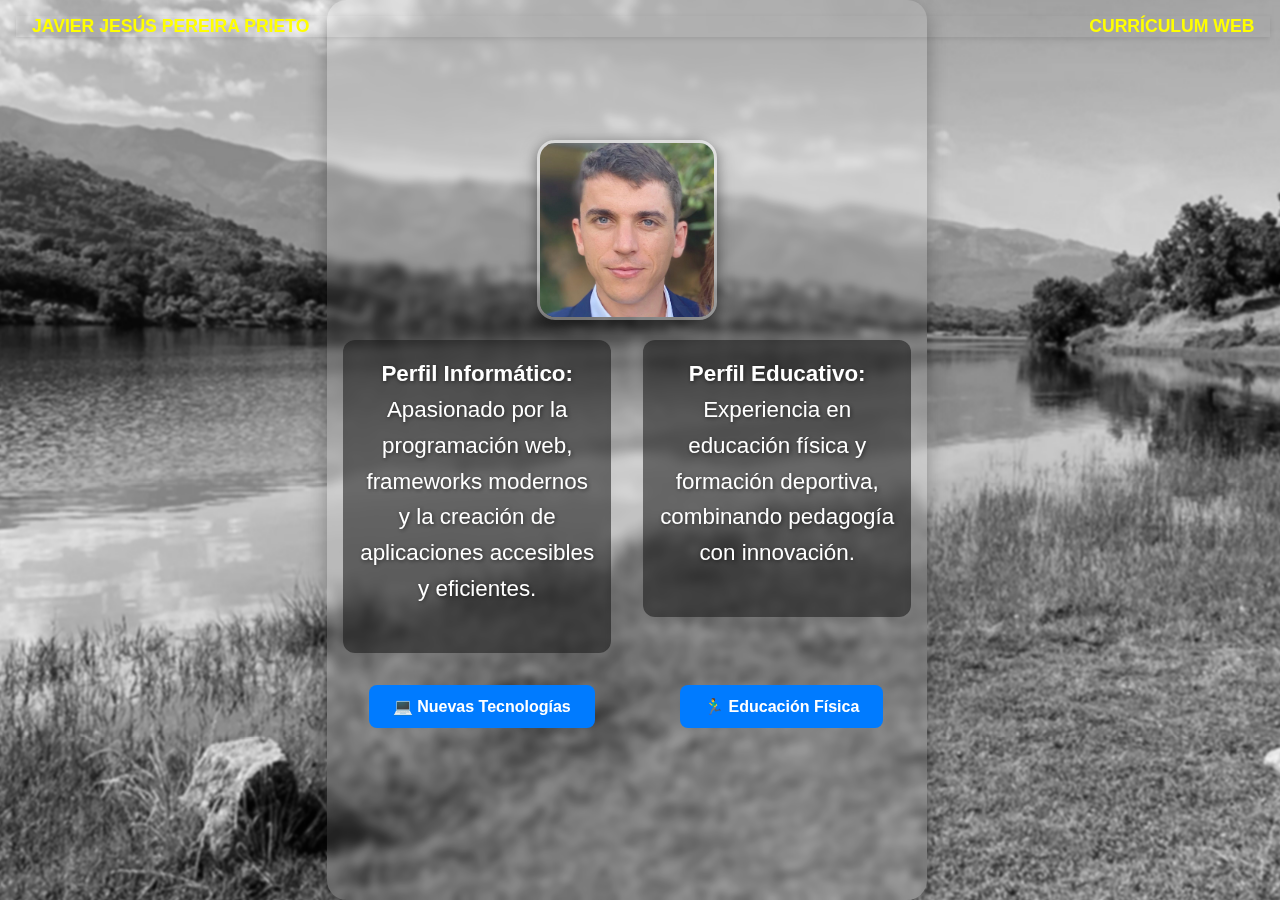
<file: Curriculum web/index.html>
<!DOCTYPE html>
<html lang="es">
<head>
  <meta charset="UTF-8" />
  <meta name="viewport" content="width=device-width, initial-scale=1.0" />
  <title>Javier Jesús Pereira Prieto</title>
  <link rel="stylesheet" href="css/styles.css" />
</head>

  <!-- Nombre arriba a la izquierda -->
<header class="nombre">
  <span>JAVIER JESÚS PEREIRA PRIETO</span>
  <span>CURRÍCULUM WEB</span>
</header>

<body class="inicio">
  <div class="fondo"></div>
  <main id="pantalla-inicial" role="main" aria-label="Introducción y menú principal">
    <!-- Imagen centrada -->
    <img src="img/foto-javi.jpg" alt="Foto de Javier Jesús Pereira Prieto" class="foto-perfil" />

    <!-- Descripciones en columnas -->
    <div class="descripcion-container">
      <div class="perfil1">
        <p><strong>Perfil Informático:</strong> Apasionado por la programación web, frameworks modernos y la creación de aplicaciones accesibles y eficientes.</p>
      </div>
      <div class="perfil2">
        <p><strong>Perfil Educativo:</strong> Experiencia en educación física y formación deportiva, combinando pedagogía con innovación.</p>
      </div>
    </div>

    <!-- Botones -->
    <nav class="botones-menu" aria-label="Menú de perfiles y secciones">
      <a href="home.html" class="btn-opcion1">💻 Nuevas Tecnologías</a>
      <a href="home-educacion.html" class="btn-opcion2">🏃‍♂️ Educación Física</a>
    </nav>
  </main>
</body>
</html>
</file>
<file: Curriculum web/css/styles.css>
/* ================= RESET Y BASE ================= */
* {
  margin: 0;
  padding: 0;
  box-sizing: border-box;
}
body {
  font-family: 'Segoe UI', Arial, sans-serif;
  background: #f3f3f3;
  color: #333;
}
a {
  text-decoration: none;
  color: inherit;
}

/* ================= ESTILOS GENERALES ================= */
img {
  display: block;
  max-width: 100%;
}
button {
  cursor: pointer;
}

/* ================= PANTALLA INICIAL ================= */
body.inicio {
  color: #fff;
  position: relative;
  text-align: center;
  width: 98%;
  height: 100vh; /* o 100% */
  margin: 0;
  padding: 0;
  overflow: hidden;
}

.fondo {
  position: fixed;
  top: 0; left: 0;
  width: 100%; height: 100%;
  background: url("../img/paisaje.jpg") no-repeat center center / cover;
  filter: blur(1px) grayscale(100%);
  transform: scale(1.05);
  animation: moverFondo 20s ease-in-out infinite alternate;
  z-index: -1;
}

.nombre {
  display: flex;
  justify-content: space-between;
  padding: 0 1rem;
  font-weight: bold;
  font-size: 1.1rem;
  position: absolute;
  top: 1rem;
  left: 1rem;
  right: 1rem;
  z-index: 2;

  color: yellow;             /* texto amarillo */
  background-color: transparent;  /* fondo transparente */
}



main#pantalla-inicial {
  display: flex;
  flex-direction: column;
  align-items: center;
  justify-content: center;
  padding: 2rem 1rem;
  min-height: 100vh;
  background-color: rgba(255, 255, 255, 0.1);
  backdrop-filter: blur(4px);
  border-radius: 20px;
  box-shadow: 0 8px 20px rgba(0, 0, 0, 0.3);
  max-width: 600px;
  margin: auto;
  z-index: 1;
  animation: aparecerSuave 1.2s ease-out both;
}

.foto-perfil {
  border-radius: 50%;
  width: 180px;
  height: 180px;
  object-fit: cover;
  margin-bottom: 2rem;
  border: 4px solid white;
}

#pantalla-inicial img {
  border-radius: 10%;
  box-shadow: 0 4px 15px rgba(0, 0, 0, 0.5);
  margin-bottom: 20px;
  border: 3px solid rgba(255, 255, 255, 0.33);
  margin-left: auto;
  margin-right: auto;
}

#pantalla-inicial p {
  color: #ffffff;
  font-size: 1.4rem;
  line-height: 1.6;
  margin-bottom: 30px;
  text-shadow: 1px 1px 4px rgba(0, 0, 0, 0.6);
  max-width: 600px;
  margin-left: auto;
  margin-right: auto;
}

#btn-home-inicial a {
  font-size: 2rem;
  background-color: rgba(255, 255, 255, 0.2);
  color: #fff;
  padding: 12px 18px;
  border-radius: 50%;
  border: 2px solid rgba(255, 255, 255, 0.4);
  transition: background-color 0.3s ease, transform 0.2s ease;
  display: inline-block;
}
#btn-home-inicial a:hover {
  background-color: rgba(255, 255, 255, 0.4);
  transform: scale(1.1);
}

.descripcion-container {
  display: flex;
  flex-wrap: wrap;
  justify-content: center;
  gap: 2rem;
  margin-bottom: 1.5rem;
  max-width: 900px;
}
.perfil {
  flex: 1 1 300px;
  background-color: rgba(0, 0, 0, 0.5);
  padding: 1rem;
  border-radius: 0.75rem;
  backdrop-filter: blur(3px);
}

/* ================= ANIMACIONES ================= */
@keyframes moverFondo {
  0%   { transform: scale(1.05) translate(0, 0); }
  50%  { transform: scale(1.05) translate(10px, 10px); }
  100% { transform: scale(1.05) translate(-10px, -10px); }
}

@keyframes aparecerSuave {
  0%   { opacity: 0; transform: translateY(30px); }
  100% { opacity: 1; transform: translateY(0); }
}

/* ================= BOTONES MENÚ PRINCIPAL ================= */


.menu-opcion {
  display: flex;
  flex-direction: column;
  align-items: center;
  max-width: 220px;
}

.descripcion-opcion {
  font-size: 0.95rem;
  color: #ddd;
  margin-bottom: 10px;
  text-align: center;
}

.botones-menu{
  display: flex;
  justify-content: space-between;
  align-items: flex-start;
  gap: 2rem;
  width: 100%;
  margin-bottom: 2rem;
}
.btn-opcion1 {
  background-color: #007bff;
  color: white;
  padding: 0.75rem 1.5rem;
  text-decoration: none;
  border-radius: 0.5rem;
  font-size: 1rem;
  font-weight: bold;
  transition: background 0.3s ease, transform 0.2s ease;
  display: inline-block; /* para que text-align center funcione bien */
  margin-left: 4.5%;   /* sin margen a la izquierda */
  margin-right: auto; /* empuja el bloque hacia la izquierda */
}

.btn-opcion1:hover {
  background-color: #0056b3;
  transform: scale(1.05);
}

.btn-opcion2 {
  background-color: #007bff;
  color: white;
  padding: 0.75rem 1.5rem;
  text-decoration: none;
  border-radius: 0.5rem;
  font-size: 1rem;
  font-weight: bold;
  transition: background 0.3s ease, transform 0.2s ease;
  display: inline-block; /* para que text-align center funcione bien */
  margin-left: 4.5%;   /* sin margen a la izquierda */
  margin-right: auto; /* empuja el bloque hacia la izquierda */
}

.btn-opcion2:hover {
  background-color: #0056b3;
  transform: scale(1.05);
}



/* ================= PÁGINA DE MENÚ ================= */
body.home{
  padding-top: 100px;
}

header {
  position: absolute;
  top: 0; left: 0;
  width: 100%;
  background: #ffffff;
  box-shadow: 0 2px 5px rgba(0,0,0,0.1);
  padding: 1rem 2rem;
  z-index: 1000;
  display: flex;
  align-items: center;
  gap: 2rem;
}

#btn-volver-inicio a {
  font-size: 1.5rem;
  color: #007acc;
  transition: transform 0.2s;
}
#btn-volver-inicio a:hover {
  transform: scale(1.2);
}

nav ul {
  display: flex;
  gap: 1rem;
  list-style: none;
}
nav ul li button {
  background-color: #007acc;
  color: #fff;
  border: none;
  padding: 0.6rem 1rem;
  border-radius: 5px;
  font-size: 1rem;
  transition: background 0.2s;
}
nav ul li button:hover {
  background-color: #005fa3;
}

main#contenido {
  padding: 2rem;
  max-width: 800px;
  margin: 0 auto;
  background: #fff;
  border-radius: 8px;
  box-shadow: 0 4px 10px rgba(0,0,0,0.05);
}

/* ================= ACORDEÓN ================= */
.acordeon {
  display: flex;
  flex-direction: column;
  gap: 0.5rem;
}

.acordeon-titulo {
  background-color: #007acc;
  color: white;
  border: none;
  padding: 1rem;
  font-size: 1rem;
  text-align: left;
  cursor: pointer;
  border-radius: 5px;
  transition: background-color 0.3s;
}
.acordeon-titulo:hover {
  background-color: #005fa3;
}

.acordeon-contenido {
  max-height: 0;
  overflow: hidden;
  background-color: #f0f0f0;
  padding: 0 1rem;
  border-radius: 0 0 5px 5px;
  transition: max-height 0.4s ease, padding 0.4s ease;
}
.acordeon-contenido p {
  padding: 1rem 0;
  margin: 0;
}

.acordeon-titulo.active + .acordeon-contenido {
  max-height: 200px;
  padding: 0 1rem 1rem 1rem;
}

/* ================= MENÚ EDUCACIÓN FÍSICA ================= */
.icono-casa {
  font-size: 1.5rem;
  text-decoration: none;
  color: white;
}

.menu-links {
  display: flex;
  list-style: none;
  gap: 15px;
}

.menu-links a {
  text-decoration: none;
  color: #fff;
  font-weight: bold;
  transition: color 0.3s;
}
.menu-links a:hover {
  color: #ffd600;
}

.contenido-home{
  padding: 2rem;
  text-align: center;
}
.contenido-home h1 {
  font-size: 2rem;
  color: #004d40;
}
.contenido-home p {
  font-size: 1.1rem;
  max-width: 600px;
  margin: auto;
}

/* ================= PERFILES ================= */
.descripcion-container {
  display: flex;
  justify-content: space-between;
  align-items: flex-start;
  gap: 2rem;
  width: 100%;
  margin-bottom: 2rem;
}

.perfil1 {
  flex: 1;
  background-color: rgba(0, 0, 0, 0.5);
  padding: 1rem;
  border-radius: 0.75rem;
  backdrop-filter: blur(3px);
  text-align: center;
  align-self: flex-start;
}

.perfil2 {
  flex: 1;
  background-color: rgba(0, 0, 0, 0.5);
  padding: 1rem;
  border-radius: 0.75rem;
  backdrop-filter: blur(3px);
  text-align: center;
  align-self: flex-start;
}


/* ================= RESPONSIVE ================= */
@media (max-width: 600px) {
  .descripcion-container {
    flex-direction: column;
    gap: 1rem;
  }

  .btn-opcion,
  .btn-casa {
    font-size: 1rem;
    padding: 0.6rem 1rem;
  }
}



body.home {
  background-image: url('../img/imagen-nuevas.jpg'); /* Ajusta el path según tu estructura */
  background-size: cover;
  background-position: center;
  background-repeat: no-repeat;
  background-attachment: fixed;
  color: white; /* Opcional: mejora el contraste del texto */
}

#contenido {
  color: black;
}

body.home-educacion {
  background-image: url('../img/imagen-deportiva.jpg'); /* Ajusta el path según tu estructura */
  background-size: cover;
  background-position: center;
  background-repeat: no-repeat;
  background-attachment: fixed;
  color: white; /* Opcional: mejora el contraste del texto */
}
#contenido-educacion {
  background-color: white;
  color: black;
  padding: 2rem;
  border-radius: 15px;
  max-width: 800px;
  margin: 5rem auto; /* centra el bloque horizontalmente y añade margen superior */
  box-shadow: 0 4px 12px rgba(0, 0, 0, 0.2); /* sombra para destacarlo */
  text-align: center; /* centra el texto si lo deseas */
  font-size: 1.2rem;
}
body {
  margin: 0;
  padding: 0;
  font-family: Arial, sans-serif;
  background-color: #f0f2f5;
}

header {
  background-color: #222;
  color: white;
  padding: 10px;
  position: fixed;
  top: 0;
  width: 100%;
  z-index: 1000;
}

header nav ul {
  list-style: none;
  display: flex;
  gap: 1rem;
  justify-content: center;
  padding: 0;
  margin: 0;
}

header nav ul li {
  display: inline;
}

main#contenido {
  max-width: 800px;
  margin: 120px auto 40px auto; /* margen superior evita que se oculte bajo el menú */
  background-color: white;
  padding: 2rem;
  border-radius: 10px;
  box-shadow: 0 0 10px rgba(0, 0, 0, 0.1);
  color: black;
  text-align: center;
}


.acordeon-contenido p {
  display: flex;
  align-items: center;
  gap: 10px;
}

.logo-izquierda {
  width: 50px;      /* ajusta el tamaño según lo necesites */
  height: auto;
  object-fit: contain;
}

.acordeon-titulo {
  display: flex;
  align-items: center;
  justify-content: center; /* Centra horizontalmente */
  gap: 10px; /* Espacio entre icono y texto */
  font-size: 1rem;
  padding: 1rem;
  background-color: #5343e3;
  border: none;
  width: 100%;
  text-align: center;
  cursor: pointer;
  transition: background-color 0.3s ease;
  border-top: 1px solid #ccc;
}

.acordeon-titulo:hover {
  background-color: #e0e0e0;
}

.acordeon-contenido {
  padding: 0.5rem 1rem;
  background-color: rgb(205, 235, 210);
  border-bottom: 1px solid #ccc;
  text-align: center;
 
}

.icono {
  font-size: 1.2rem;
}

nav button.activo {
  background-color: #28a745; /* Verde */
  color: white;
  font-weight: bold;
}
</file>
